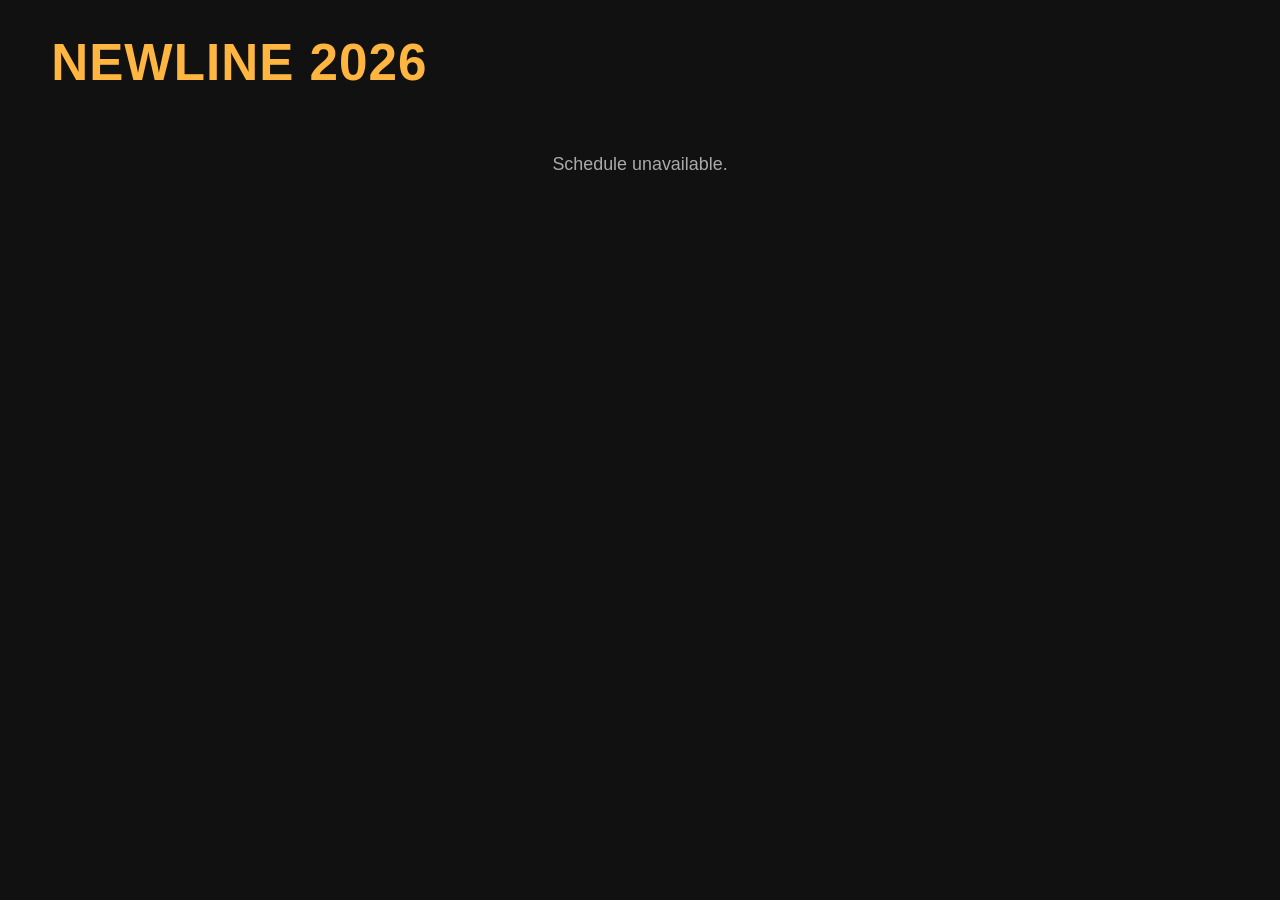
<file: schedule.html>
<!DOCTYPE html>
<html lang="en">
<head>
    <meta charset="UTF-8">
    <meta name="viewport" content="width=device-width, initial-scale=1.0">
    <title>Newline 2026 — Schedule</title>
    <link rel="icon" type="image/png" href="img/favicon.png">
    <link rel="stylesheet" href="schedule.css">
</head>
<body>
    <main>
        <h1>Newline 2026</h1>
        <div id="content">
            <p class="status">Loading schedule…</p>
        </div>
    </main>
    <script src="schedule-data.js"></script>
    <script>
        const CONTENT = document.getElementById('content');

        async function render() {
            try {
                const days = await fetchScheduleDays();
                const grid = document.createElement('div');
                grid.className = 'days';
                for (const day of days) {
                    if (!day.sessions.length) continue;
                    grid.appendChild(buildDayColumn(day));
                }
                if (!grid.children.length) {
                    CONTENT.innerHTML = '<p class="status">No sessions scheduled yet.</p>';
                    return;
                }
                CONTENT.replaceChildren(grid);
            } catch (e) {
                CONTENT.innerHTML = '<p class="status">Schedule unavailable.</p>';
            }
        }

        function buildDayColumn(day) {
            const col = document.createElement('section');
            col.className = 'day';

            const h = document.createElement('h2');
            h.textContent = formatDayLabel(day.date);
            col.appendChild(h);

            for (const s of day.sessions) {
                const item = document.createElement('article');
                item.className = 'session';

                const time = document.createElement('div');
                time.className = 'time';
                time.textContent = s.start || '';
                item.appendChild(time);

                const body = document.createElement('div');
                const title = document.createElement('div');
                title.className = 'title';
                title.textContent = s.title || 'Untitled';
                body.appendChild(title);

                const metaParts = [];
                const sp = speakersText(s);
                if (sp) metaParts.push(sp);
                if (s.room) metaParts.push(s.room);
                if (metaParts.length) {
                    const meta = document.createElement('div');
                    meta.className = 'meta';
                    meta.textContent = metaParts.join(' · ');
                    body.appendChild(meta);
                }
                item.appendChild(body);
                col.appendChild(item);
            }
            return col;
        }

        render();
        // Hard reload every 5 minutes to pick up new pretalx releases
        setTimeout(() => location.reload(), 5 * 60 * 1000);
    </script>
</body>
</html>
</file>
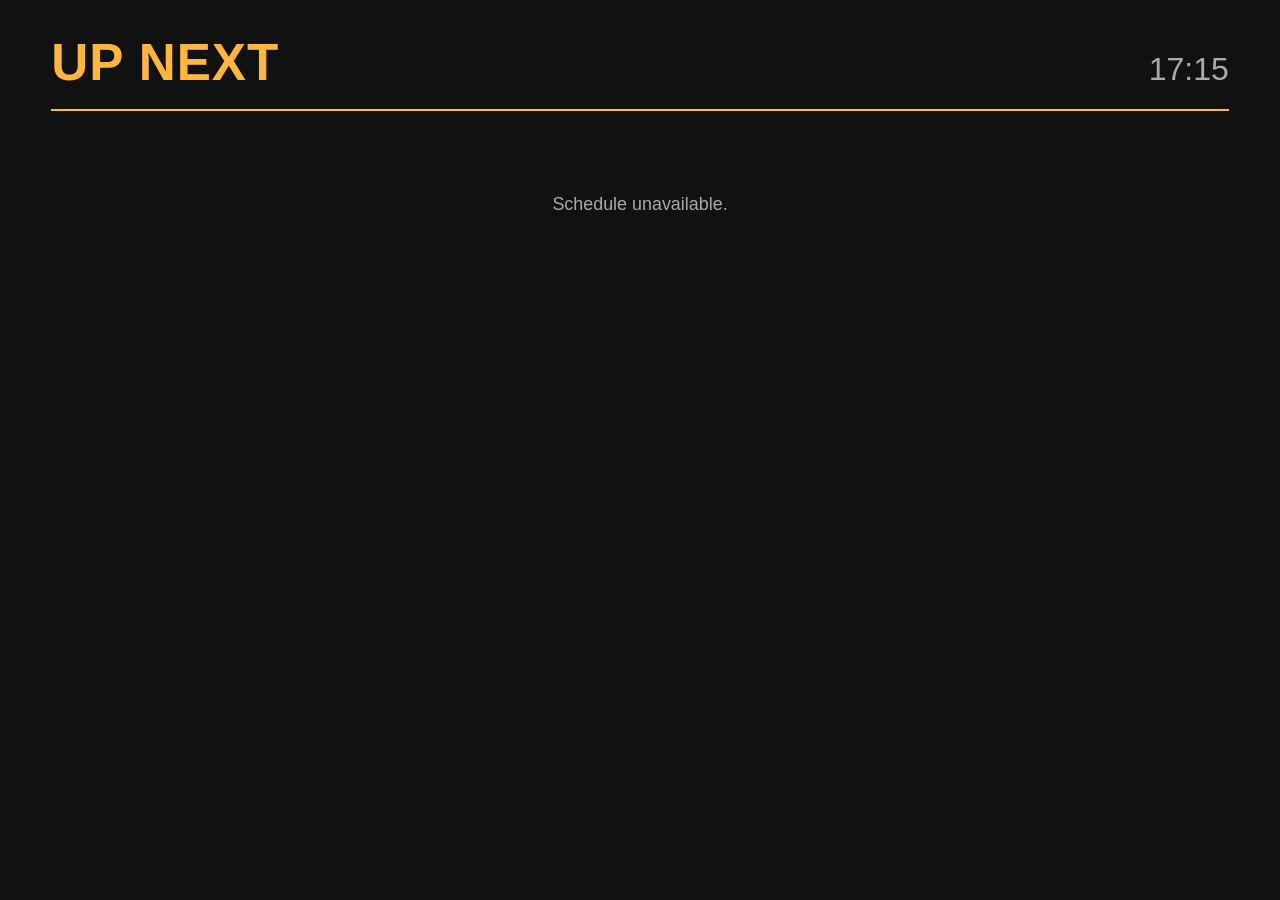
<file: upnext.html>
<!DOCTYPE html>
<html lang="en">
<head>
    <meta charset="UTF-8">
    <meta name="viewport" content="width=device-width, initial-scale=1.0">
    <title>Newline 2026 — Up Next</title>
    <link rel="icon" type="image/png" href="img/favicon.png">
    <link rel="stylesheet" href="schedule.css">
</head>
<body class="upnext">
    <main>
        <header>
            <h1>Up next</h1>
            <span class="clock" id="clock">—</span>
        </header>
        <div id="content">
            <p class="status">Loading…</p>
        </div>
    </main>
    <script src="schedule-data.js"></script>
    <script>
        const CONTENT = document.getElementById('content');
        const CLOCK = document.getElementById('clock');

        function tickClock() {
            CLOCK.textContent = new Date().toLocaleTimeString('en-GB', {
                hour: '2-digit', minute: '2-digit'
            });
        }

        async function render() {
            tickClock();
            try {
                const days = await fetchScheduleDays();
                const now = Date.now();
                const upcoming = flattenSessions(days)
                    .filter(s => new Date(s.date).getTime() > now)
                    .sort((a, b) => new Date(a.date) - new Date(b.date))
                    .slice(0, 2);

                if (!upcoming.length) {
                    CONTENT.innerHTML = '<p class="empty">No upcoming sessions — see you next time!</p>';
                    return;
                }

                const wrap = document.createElement('div');
                wrap.className = 'cards';
                for (const s of upcoming) wrap.appendChild(buildCard(s));
                CONTENT.replaceChildren(wrap);
            } catch (e) {
                CONTENT.innerHTML = '<p class="status">Schedule unavailable.</p>';
            }
        }

        function buildCard(s) {
            const card = document.createElement('div');
            card.className = 'card';

            const when = document.createElement('div');
            when.className = 'when';
            const dayLabel = new Date(s.date).toLocaleDateString('en-GB', { weekday: 'short' });
            when.textContent = `${dayLabel} ${s.start || ''}`;
            card.appendChild(when);

            const title = document.createElement('div');
            title.className = 'title';
            title.textContent = s.title || 'Untitled';
            card.appendChild(title);

            const meta = document.createElement('div');
            meta.className = 'meta';
            if (s.room) {
                const badge = document.createElement('span');
                badge.className = 'badge';
                badge.textContent = s.room;
                meta.appendChild(badge);
            }
            const speakers = speakersText(s);
            if (speakers) meta.appendChild(document.createTextNode(speakers));
            if (meta.childNodes.length) card.appendChild(meta);

            return card;
        }

        render();
        setInterval(tickClock, 1000);
        setInterval(render, 30 * 1000);
        // Hard reload every hour as a memory-leak safety net
        setTimeout(() => location.reload(), 60 * 60 * 1000);
    </script>
</body>
</html>
</file>
<file: schedule.css>
* { margin: 0; padding: 0; box-sizing: border-box; }

html, body {
  background: #111;
  color: #fff;
  font-family: -apple-system, BlinkMacSystemFont, "Segoe UI", Helvetica, Arial, sans-serif;
  font-size: clamp(16px, 1.4vw, 22px);
  line-height: 1.4;
}

main {
  padding: 3vh 4vw;
  min-height: 100vh;
}

h1 {
  font-size: clamp(2rem, 4vw, 3.5rem);
  letter-spacing: 0.02em;
  text-transform: uppercase;
  color: #ffb640;
}

/* === Schedule page === */
.days {
  display: grid;
  grid-template-columns: repeat(auto-fit, minmax(420px, 1fr));
  gap: 2.5rem;
  margin-top: 2rem;
}

.day h2 {
  font-size: clamp(1.4rem, 2.4vw, 2rem);
  margin-bottom: 1rem;
  padding-bottom: 0.5rem;
  border-bottom: 2px solid #ffb640;
  text-transform: uppercase;
}

.session {
  display: grid;
  grid-template-columns: 5rem 1fr;
  gap: 1rem;
  padding: 0.8rem 0;
  border-bottom: 1px solid #2a2a2a;
}

.session:last-child { border-bottom: 0; }

.session .time {
  font-variant-numeric: tabular-nums;
  font-weight: 600;
  color: #ffb640;
}

.session .title {
  font-weight: 600;
}

.session .meta {
  color: #aaa;
  font-size: 0.9em;
  margin-top: 0.15rem;
}

.status {
  text-align: center;
  padding: 3rem;
  color: #aaa;
}

/* === Up-next page === */
body.upnext header {
  display: flex;
  justify-content: space-between;
  align-items: baseline;
  border-bottom: 2px solid #ffb640;
  padding-bottom: 0.6rem;
  margin-bottom: 1.5rem;
}

body.upnext .clock {
  font-variant-numeric: tabular-nums;
  color: #aaa;
  font-size: clamp(1.2rem, 2.5vw, 2rem);
}

body.upnext .cards {
  display: grid;
  grid-template-columns: 1fr;
  gap: 1.5rem;
}

body.upnext .card {
  background: #1a1a1a;
  border-left: 8px solid #ffb640;
  padding: clamp(1.2rem, 2.5vw, 2rem);
  border-radius: 8px;
}

body.upnext .card .when {
  font-size: clamp(1.8rem, 4vw, 3rem);
  font-weight: 700;
  color: #ffb640;
  font-variant-numeric: tabular-nums;
  text-transform: uppercase;
}

body.upnext .card .title {
  font-size: clamp(1.4rem, 3vw, 2.4rem);
  margin-top: 0.4rem;
  font-weight: 600;
  line-height: 1.25;
}

body.upnext .card .meta {
  color: #ddd;
  font-size: clamp(0.95rem, 1.6vw, 1.2rem);
  margin-top: 0.7rem;
}

body.upnext .badge {
  display: inline-block;
  background: #ffb640;
  color: #111;
  padding: 0.15rem 0.7rem;
  border-radius: 999px;
  font-weight: 700;
  margin-right: 0.5rem;
  text-transform: uppercase;
  letter-spacing: 0.04em;
  font-size: 0.85em;
}

body.upnext .empty {
  text-align: center;
  font-size: clamp(1.2rem, 2.5vw, 1.8rem);
  padding: 4rem 2rem;
  color: #888;
}
</file>
